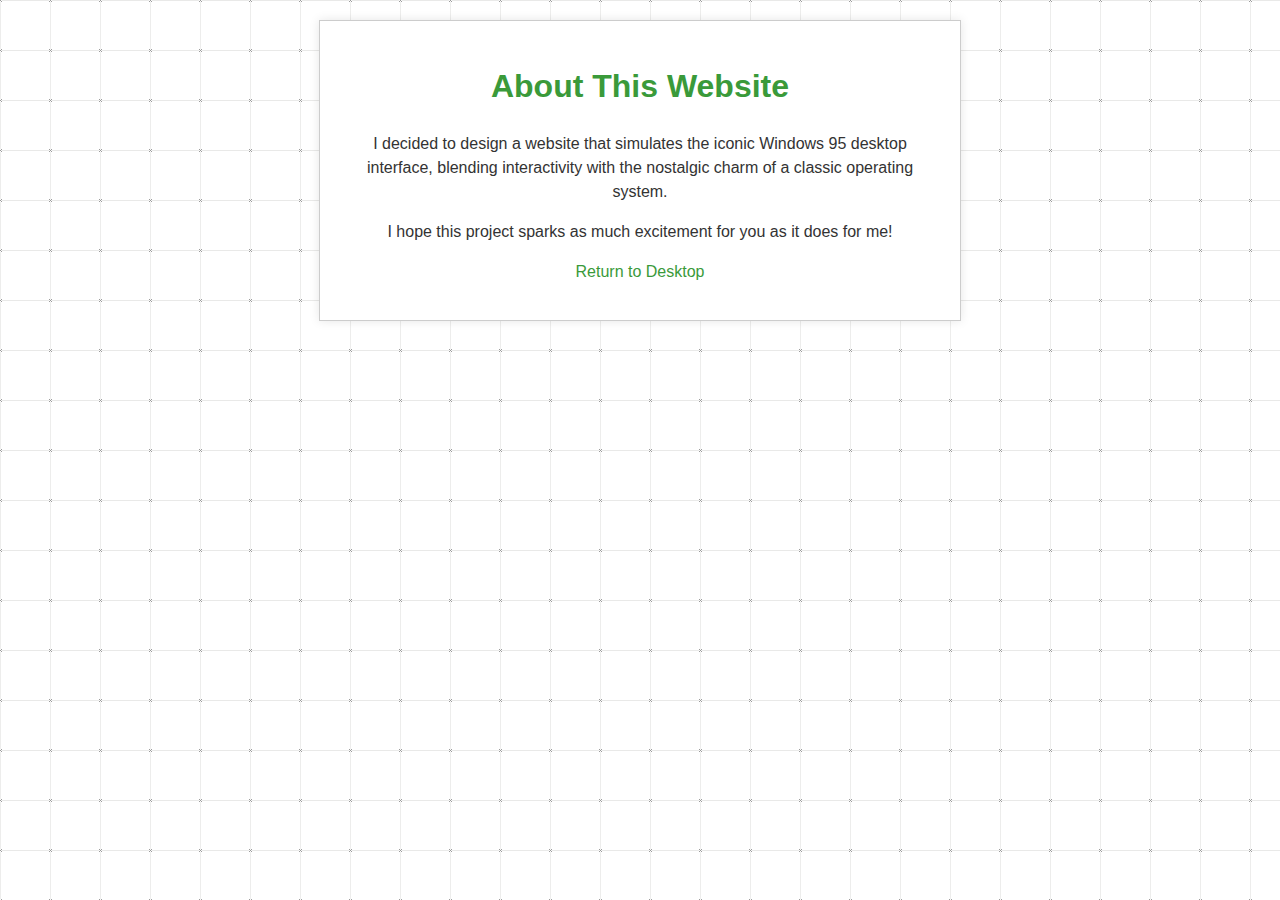
<file: about.html>
<!DOCTYPE html>
<html lang="en">
<head>
    <meta charset="UTF-8">
    <meta name="viewport" content="width=device-width, initial-scale=1.0">
    <title>About This Website</title>
    <link rel="stylesheet" href="about.css">
    <style>

        
        body {
            margin: 0;
            font-family: Arial, sans-serif;
            background-color: #f0f0f0;
            color: #333;
            padding: 20px;
        }
        h1 {
            color: #3A9A3A;
        }
        .container {
            max-width: 600px;
            margin: 0 auto;
            background: white;
            padding: 20px;
            border: 1px solid #ccc;
            box-shadow: 0 0 10px rgba(0,0,0,0.1);
        }
        a {
            color: #3A9A3A;
            text-decoration: none;
        }
    </style>
</head>
<body>

    <div class="container">
        <h1>About This Website</h1>
        <p>I decided to design a website that simulates the iconic Windows 95 desktop interface, blending interactivity with the nostalgic charm of a classic operating system.</p>
        <p>I hope this project sparks as much excitement for you as it does for me!</p>
        <p><a href="index.html">Return to Desktop</a></p>
    </div>
</body>
</html>
</file>
<file: about.css>
/* Exo thin font from Google. */
@import url(https://fonts.googleapis.com/css?family=Exo:100);
/* Background data (Original source: https://subtlepatterns.com/grid-me/) */
/* Animations */
@-webkit-keyframes bg-scrolling-reverse {
  100% {
    background-position: 50px 50px;
  }
}
@-moz-keyframes bg-scrolling-reverse {
  100% {
    background-position: 50px 50px;
  }
}
@-o-keyframes bg-scrolling-reverse {
  100% {
    background-position: 50px 50px;
  }
}
@keyframes bg-scrolling-reverse {
  100% {
    background-position: 50px 50px;
  }
}
@-webkit-keyframes bg-scrolling {
  0% {
    background-position: 50px 50px;
  }
}
@-moz-keyframes bg-scrolling {
  0% {
    background-position: 50px 50px;
  }
}
@-o-keyframes bg-scrolling {
  0% {
    background-position: 50px 50px;
  }
}
@keyframes bg-scrolling {
  0% {
    background-position: 50px 50px;
  }
}
/* Main styles */
body {
  margin-top: 13.5rem;
  color: #999;
  font: 400 16px/1.5 exo, ubuntu, "segoe ui", helvetica, arial, sans-serif;
  text-align: center;
  /* img size is 50x50 */
  background: url("[data-uri]") repeat 0 0;
  -webkit-animation: bg-scrolling-reverse 0.92s infinite;
  /* Safari 4+ */
  -moz-animation: bg-scrolling-reverse 0.92s infinite;
  /* Fx 5+ */
  -o-animation: bg-scrolling-reverse 0.92s infinite;
  /* Opera 12+ */
  animation: bg-scrolling-reverse 0.92s infinite;
  /* IE 10+ */
  -webkit-animation-timing-function: linear;
  -moz-animation-timing-function: linear;
  -o-animation-timing-function: linear;
  animation-timing-function: linear;
}
body::before {
  font-size: 8rem;
  font-weight: 100;
  font-style: normal;
}
</file>
